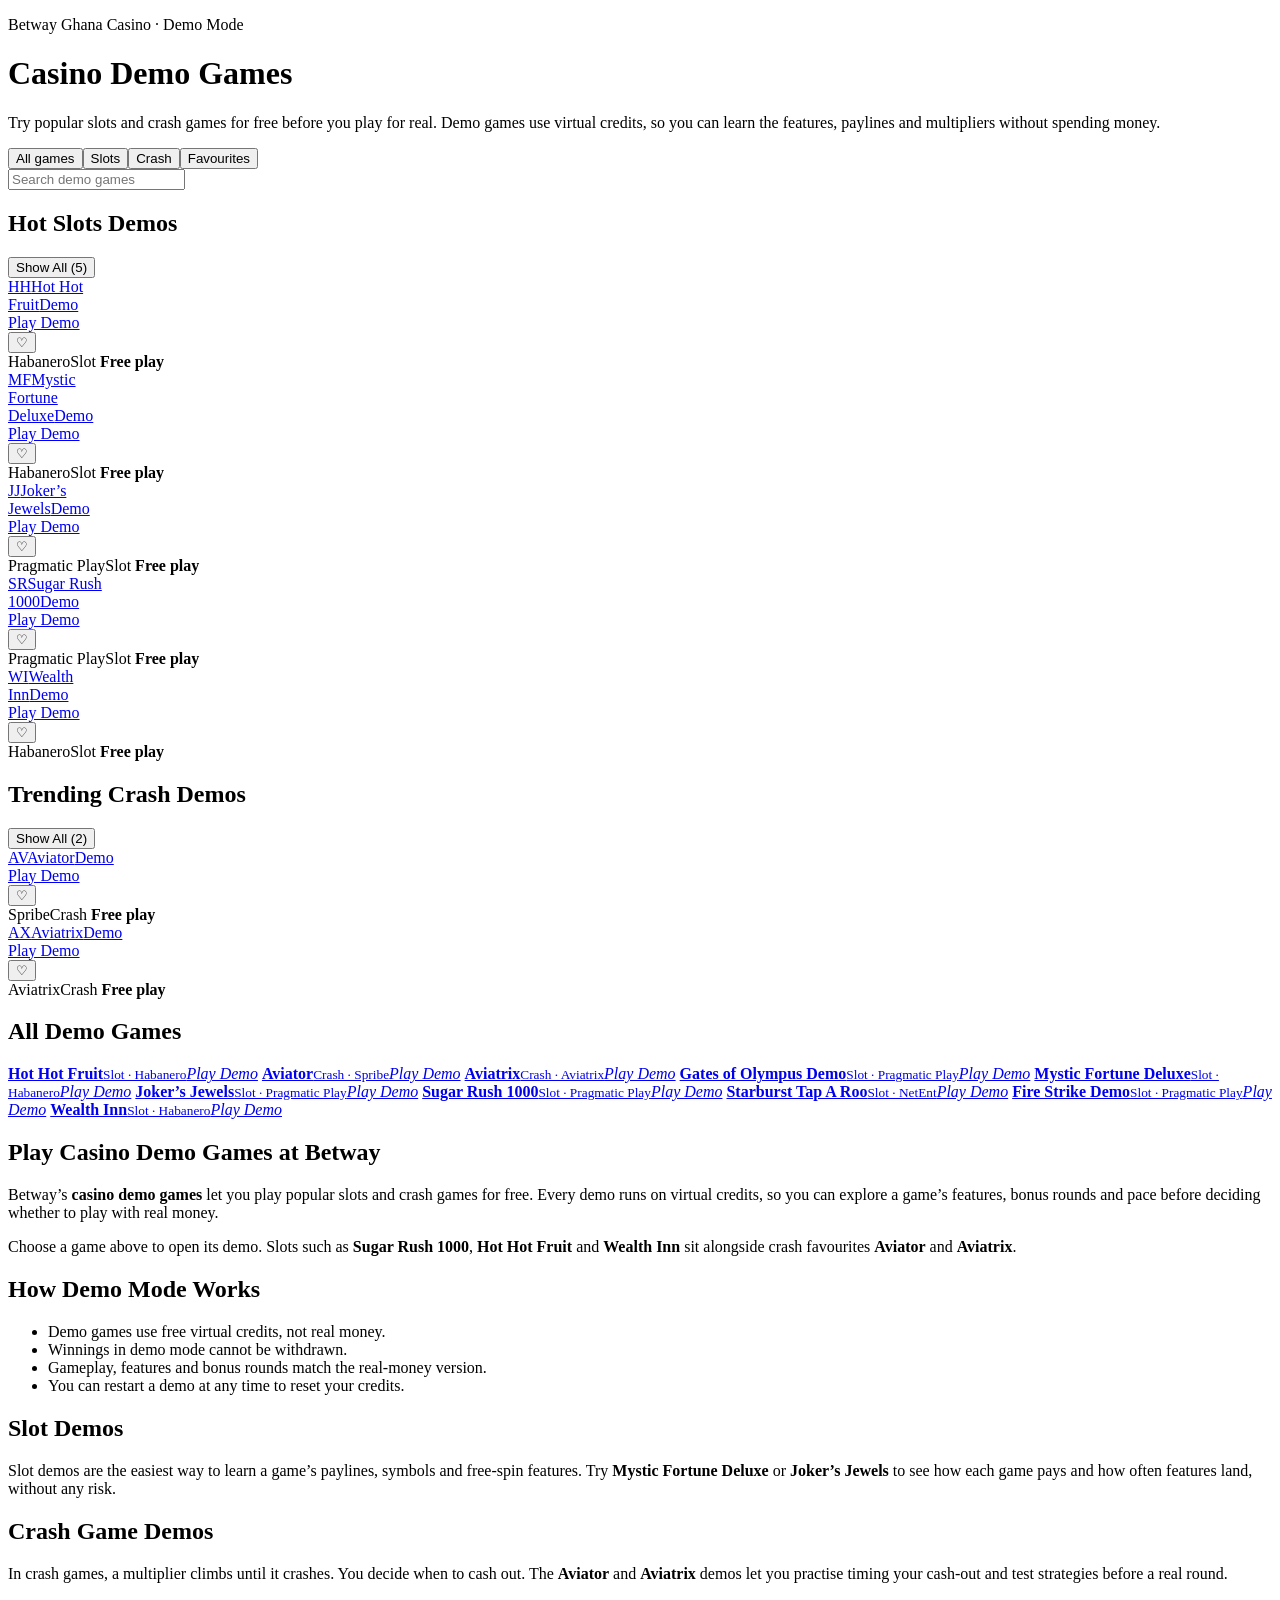
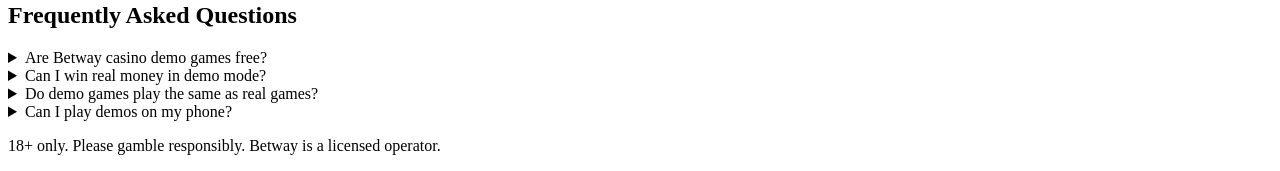
<file: demo-games.html>
<!DOCTYPE html>
<html lang="en">
<head>
    <meta charset="UTF-8">
    <meta name="viewport" content="width=device-width, initial-scale=1.0">
    <title>Document</title>
</head>
<body>
    <!-- Betway Casino Demo Games Embed -->
<div class="bwc">
<header class="bwc-hero">
<p class="bwc-kicker">Betway Ghana Casino &middot; Demo Mode</p>

<h1>Casino Demo Games</h1>

<p class="bwc-lead">Try popular slots and crash games for free before you play for real. Demo games use virtual credits, so you can learn the features, paylines and multipliers without spending money.</p>
</header>

<div class="bwc-toolbar">
<div aria-label="Filter games" class="bwc-chips" role="group"><button aria-pressed="true" class="bwc-chip" data-filter="all" type="button">All games</button><button aria-pressed="false" class="bwc-chip" data-filter="slots" type="button">Slots</button><button aria-pressed="false" class="bwc-chip" data-filter="crash" type="button">Crash</button><button aria-pressed="false" class="bwc-chip" data-filter="fav" type="button">Favourites</button></div>
<input aria-label="Search demo games" class="bwc-search" placeholder="Search demo games" type="search" /></div>

<p class="bwc-empty" hidden="">No demo games match that search. Clear the search or choose another filter.</p>

<section class="bwc-section" data-cat="slots">
<div class="bwc-row-head">
<h2 class="bwc-row-title">Hot Slots Demos</h2>
<button aria-expanded="false" class="bwc-showall" type="button">Show All <span>(5)</span></button></div>

<div class="bwc-rail">
<div class="bwc-tile" data-cat="slots" data-id="hot-hot-fruit" data-name="hot hot fruit habanero"><a aria-label="Play Hot Hot Fruit demo" class="bwc-art" data-t="1" href="https://www.betway.com.gh/hot-hot-fruit-demo-game"><span aria-hidden="true" class="bwc-mono">HH</span><span class="bwc-art-name">Hot Hot<br />
Fruit</span><span class="bwc-art-tag">Demo</span></a>

<div class="bwc-overlay"><a class="bwc-play" href="https://www.betway.com.gh/hot-hot-fruit-demo-game">Play Demo</a></div>
<button aria-label="Favourite Hot Hot Fruit" aria-pressed="false" class="bwc-heart" type="button">♡</button>

<div class="bwc-meta"><span class="bwc-provider">Habanero</span><span class="bwc-sub">Slot <b>Free play</b></span></div>
</div>

<div class="bwc-tile" data-cat="slots" data-id="mystic-fortune-deluxe" data-name="mystic fortune deluxe habanero"><a aria-label="Play Mystic Fortune Deluxe demo" class="bwc-art" data-t="2" href="https://www.betway.com.gh/mystic-fortune-deluxe-demo"><span aria-hidden="true" class="bwc-mono">MF</span><span class="bwc-art-name">Mystic<br />
Fortune<br />
Deluxe</span><span class="bwc-art-tag">Demo</span></a>

<div class="bwc-overlay"><a class="bwc-play" href="https://www.betway.com.gh/mystic-fortune-deluxe-demo">Play Demo</a></div>
<button aria-label="Favourite Mystic Fortune Deluxe" aria-pressed="false" class="bwc-heart" type="button">♡</button>

<div class="bwc-meta"><span class="bwc-provider">Habanero</span><span class="bwc-sub">Slot <b>Free play</b></span></div>
</div>

<div class="bwc-tile" data-cat="slots" data-id="jokers-jewels" data-name="jokers jewels pragmatic play"><a aria-label="Play Joker's Jewels demo" class="bwc-art" data-t="3" href="https://www.betway.com.gh/jokers-jewels-demo-game"><span aria-hidden="true" class="bwc-mono">JJ</span><span class="bwc-art-name">Joker&rsquo;s<br />
Jewels</span><span class="bwc-art-tag">Demo</span></a>

<div class="bwc-overlay"><a class="bwc-play" href="https://www.betway.com.gh/jokers-jewels-demo-game">Play Demo</a></div>
<button aria-label="Favourite Joker's Jewels" aria-pressed="false" class="bwc-heart" type="button">♡</button>

<div class="bwc-meta"><span class="bwc-provider">Pragmatic Play</span><span class="bwc-sub">Slot <b>Free play</b></span></div>
</div>

<div class="bwc-tile" data-cat="slots" data-id="sugar-rush-1000" data-name="sugar rush 1000 pragmatic play"><a aria-label="Play Sugar Rush 1000 demo" class="bwc-art" data-t="1" href="https://www.betway.com.gh/sugar-rush-1000-demo-game"><span aria-hidden="true" class="bwc-mono">SR</span><span class="bwc-art-name">Sugar Rush<br />
1000</span><span class="bwc-art-tag">Demo</span></a>

<div class="bwc-overlay"><a class="bwc-play" href="https://www.betway.com.gh/sugar-rush-1000-demo-game">Play Demo</a></div>
<button aria-label="Favourite Sugar Rush 1000" aria-pressed="false" class="bwc-heart" type="button">♡</button>

<div class="bwc-meta"><span class="bwc-provider">Pragmatic Play</span><span class="bwc-sub">Slot <b>Free play</b></span></div>
</div>

<div class="bwc-tile" data-cat="slots" data-id="wealth-inn" data-name="wealth inn habanero"><a aria-label="Play Wealth Inn demo" class="bwc-art" data-t="2" href="https://www.betway.com.gh/wealth-inn-demo-game"><span aria-hidden="true" class="bwc-mono">WI</span><span class="bwc-art-name">Wealth<br />
Inn</span><span class="bwc-art-tag">Demo</span></a>

<div class="bwc-overlay"><a class="bwc-play" href="https://www.betway.com.gh/wealth-inn-demo-game">Play Demo</a></div>
<button aria-label="Favourite Wealth Inn" aria-pressed="false" class="bwc-heart" type="button">♡</button>

<div class="bwc-meta"><span class="bwc-provider">Habanero</span><span class="bwc-sub">Slot <b>Free play</b></span></div>
</div>
</div>
</section>

<section class="bwc-section" data-cat="crash">
<div class="bwc-row-head">
<h2 class="bwc-row-title">Trending Crash Demos</h2>
<button aria-expanded="false" class="bwc-showall" type="button">Show All <span>(2)</span></button></div>

<div class="bwc-rail">
<div class="bwc-tile" data-cat="crash" data-id="aviator" data-name="aviator spribe"><a aria-label="Play Aviator demo" class="bwc-art" data-t="3" href="https://www.betway.com.gh/aviator-demo-game"><span aria-hidden="true" class="bwc-mono">AV</span><span class="bwc-art-name">Aviator</span><span class="bwc-art-tag">Demo</span></a>

<div class="bwc-overlay"><a class="bwc-play" href="https://www.betway.com.gh/aviator-demo-game">Play Demo</a></div>
<button aria-label="Favourite Aviator" aria-pressed="false" class="bwc-heart" type="button">♡</button>

<div class="bwc-meta"><span class="bwc-provider">Spribe</span><span class="bwc-sub">Crash <b>Free play</b></span></div>
</div>

<div class="bwc-tile" data-cat="crash" data-id="aviatrix" data-name="aviatrix"><a aria-label="Play Aviatrix demo" class="bwc-art" data-t="1" href="https://www.betway.com.gh/aviatrix-demo-game"><span aria-hidden="true" class="bwc-mono">AX</span><span class="bwc-art-name">Aviatrix</span><span class="bwc-art-tag">Demo</span></a>

<div class="bwc-overlay"><a class="bwc-play" href="https://www.betway.com.gh/aviatrix-demo-game">Play Demo</a></div>
<button aria-label="Favourite Aviatrix" aria-pressed="false" class="bwc-heart" type="button">♡</button>

<div class="bwc-meta"><span class="bwc-provider">Aviatrix</span><span class="bwc-sub">Crash <b>Free play</b></span></div>
</div>
</div>
</section>

<section class="bwc-section bwc-list" data-cat="list">
<div class="bwc-row-head">
<h2 class="bwc-row-title">All Demo Games</h2>
</div>

<div class="bwc-buttons"><a class="bwc-btn" data-cat="slots" data-id="hot-hot-fruit" href="https://www.betway.com.gh/hot-hot-fruit-demo-game"><span><strong>Hot Hot Fruit</strong><small>Slot &middot; Habanero</small></span><em>Play Demo</em></a> <a class="bwc-btn" data-cat="crash" data-id="aviator" href="https://www.betway.com.gh/aviator-demo-game"><span><strong>Aviator</strong><small>Crash &middot; Spribe</small></span><em>Play Demo</em></a> <a class="bwc-btn" data-cat="crash" data-id="aviatrix" href="https://www.betway.com.gh/aviatrix-demo-game"><span><strong>Aviatrix</strong><small>Crash &middot; Aviatrix</small></span><em>Play Demo</em></a> <a class="bwc-btn" data-cat="slots" data-id="gates-of-olympus" href="https://www.betway.com.gh/gates-of-olympus-demo-game"><span><strong>Gates of Olympus Demo</strong><small>Slot &middot; Pragmatic Play</small></span><em>Play Demo</em></a> <a class="bwc-btn" data-cat="slots" data-id="mystic-fortune-deluxe" href="https://www.betway.com.gh/mystic-fortune-deluxe-demo"><span><strong>Mystic Fortune Deluxe</strong><small>Slot &middot; Habanero</small></span><em>Play Demo</em></a> <a class="bwc-btn" data-cat="slots" data-id="jokers-jewels" href="https://www.betway.com.gh/jokers-jewels-demo-game"><span><strong>Joker&rsquo;s Jewels</strong><small>Slot &middot; Pragmatic Play</small></span><em>Play Demo</em></a> <a class="bwc-btn" data-cat="slots" data-id="sugar-rush-1000" href="https://www.betway.com.gh/sugar-rush-1000-demo-game"><span><strong>Sugar Rush 1000</strong><small>Slot &middot; Pragmatic Play</small></span><em>Play Demo</em></a> <a class="bwc-btn" data-cat="slots" data-id="starburst-tap-a-roo" href="https://www.betway.com.gh/starburst-tap-a-roo-demo-game"><span><strong>Starburst Tap A Roo</strong><small>Slot &middot; NetEnt</small></span><em>Play Demo</em></a> <a class="bwc-btn" data-cat="slots" data-id="fire-strike" href="https://www.betway.com.gh/fire-strike-demo-game"><span><strong>Fire Strike Demo</strong><small>Slot &middot; Pragmatic Play</small></span><em>Play Demo</em></a> <a class="bwc-btn" data-cat="slots" data-id="wealth-inn" href="https://www.betway.com.gh/wealth-inn-demo-game"><span><strong>Wealth Inn</strong><small>Slot &middot; Habanero</small></span><em>Play Demo</em></a></div>
</section>

<article class="bwc-content">
<div class="bwc-content-inner">
<h2>Play Casino Demo Games at Betway</h2>

<p>Betway&rsquo;s <strong>casino demo games</strong> let you play popular slots and crash games for free. Every demo runs on virtual credits, so you can explore a game&rsquo;s features, bonus rounds and pace before deciding whether to play with real money.</p>

<p>Choose a game above to open its demo. Slots such as <strong>Sugar Rush 1000</strong>, <strong>Hot Hot Fruit</strong> and <strong>Wealth Inn</strong> sit alongside crash favourites <strong>Aviator</strong> and <strong>Aviatrix</strong>.</p>

<h2>How Demo Mode Works</h2>

<ul>
	<li>Demo games use free virtual credits, not real money.</li>
	<li>Winnings in demo mode cannot be withdrawn.</li>
	<li>Gameplay, features and bonus rounds match the real-money version.</li>
	<li>You can restart a demo at any time to reset your credits.</li>
</ul>

<h2>Slot Demos</h2>

<p>Slot demos are the easiest way to learn a game&rsquo;s paylines, symbols and free-spin features. Try <strong>Mystic Fortune Deluxe</strong> or <strong>Joker&rsquo;s Jewels</strong> to see how each game pays and how often features land, without any risk.</p>

<h2>Crash Game Demos</h2>

<p>In crash games, a multiplier climbs until it crashes. You decide when to cash out. The <strong>Aviator</strong> and <strong>Aviatrix</strong> demos let you practise timing your cash-out and test strategies before a real round.</p>

<h2>Frequently Asked Questions</h2>

<div class="bwc-faq">
<details><summary>Are Betway casino demo games free?</summary>

<p>Yes. Demo games are free to play and use virtual credits only.</p>
</details>

<details><summary>Can I win real money in demo mode?</summary>

<p>No. Demo winnings are virtual and cannot be withdrawn. Switch to real play to bet and win real money.</p>
</details>

<details><summary>Do demo games play the same as real games?</summary>

<p>Demo versions use the same features and gameplay as the real-money games. Only the credits are different.</p>
</details>

<details><summary>Can I play demos on my phone?</summary>

<p>Yes. Every demo on this page works on mobile and desktop browsers.</p>
</details>
</div>

<p class="bwc-rg">18+ only. Please gamble responsibly. Betway is a licensed operator.</p>
</div>
</article>
</div>

</body>
</html>
</file>
